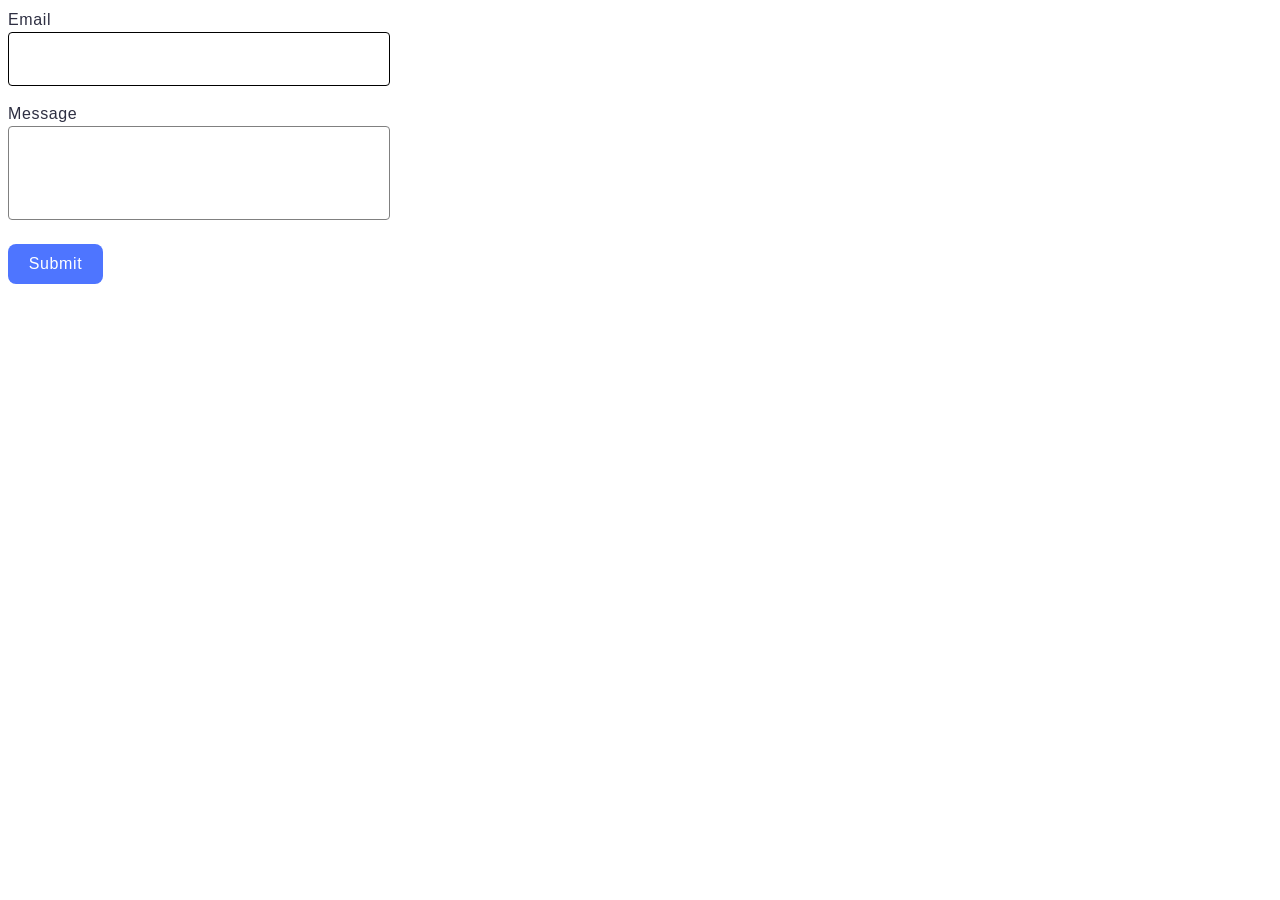
<file: src/2-form.html>
<!DOCTYPE html>
<html lang="en">
  <head>
    <meta charset="UTF-8" />
    <meta http-equiv="X-UA-Compatible" content="IE=edge" />
    <meta name="viewport" content="width=device-width, initial-scale=1.0" />
    <title>Form</title>
    <link rel="stylesheet" href="./css/styles.css" />
  </head>
  <body>
    <form class="feedback-form" autocomplete="off">
      <label>
        Email
        <input type="email" name="email" autofocus />
      </label>
      <label>
        Message
        <textarea name="message" rows="8"></textarea>
      </label>
      <button type="submit">Submit</button>
    </form>
    <script type="module" src="./js/2-form.js" defer></script>
  </body>
</html>
</file>
<file: src/css/styles.css>
/**
  |============================
  | include css partials with
  | default @import url()
  |============================
*/
/* Common styles */
@import url('./reset.css');
@import url('./gallery.css');
@import url('./form.css');
</file>
